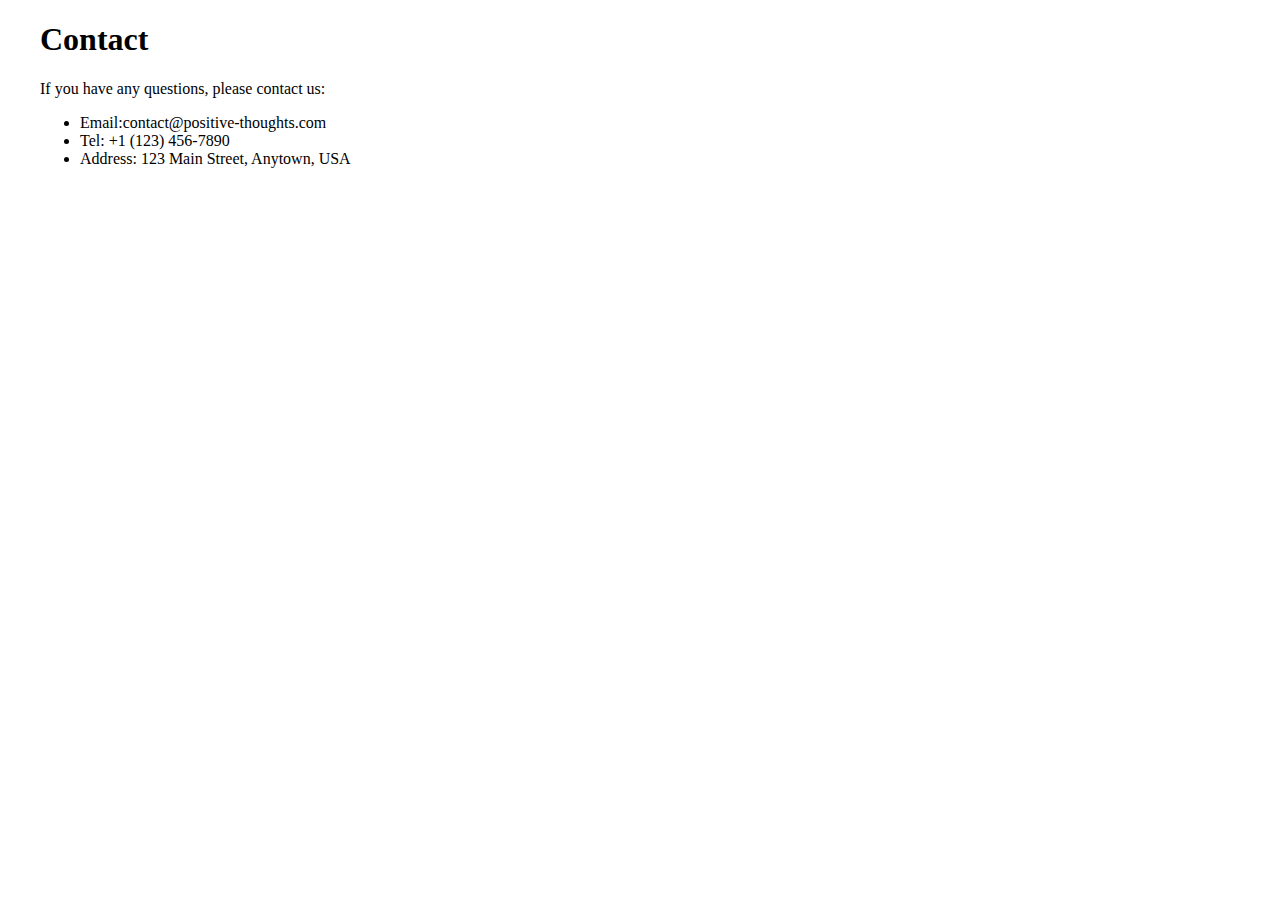
<file: contactus.html>
<!DOCTYPE html>
<html>

<head>
    <title>contact us</title>
    <meta name="viewport" content="width=device-width, initial-scale=1">
    <link rel="stylesheet" href="styles.css">
</head>

<body>
    <h1>Contact</h1>
    <p>If you have any questions, please contact us:</p>
    <ul>
        <li>Email:contact@positive-thoughts.com</li>
        <li>Tel: +1 (123) 456-7890</li>
        <li>Address: 123 Main Street, Anytown, USA</li>
    </ul>
</body>

</html>
</file>
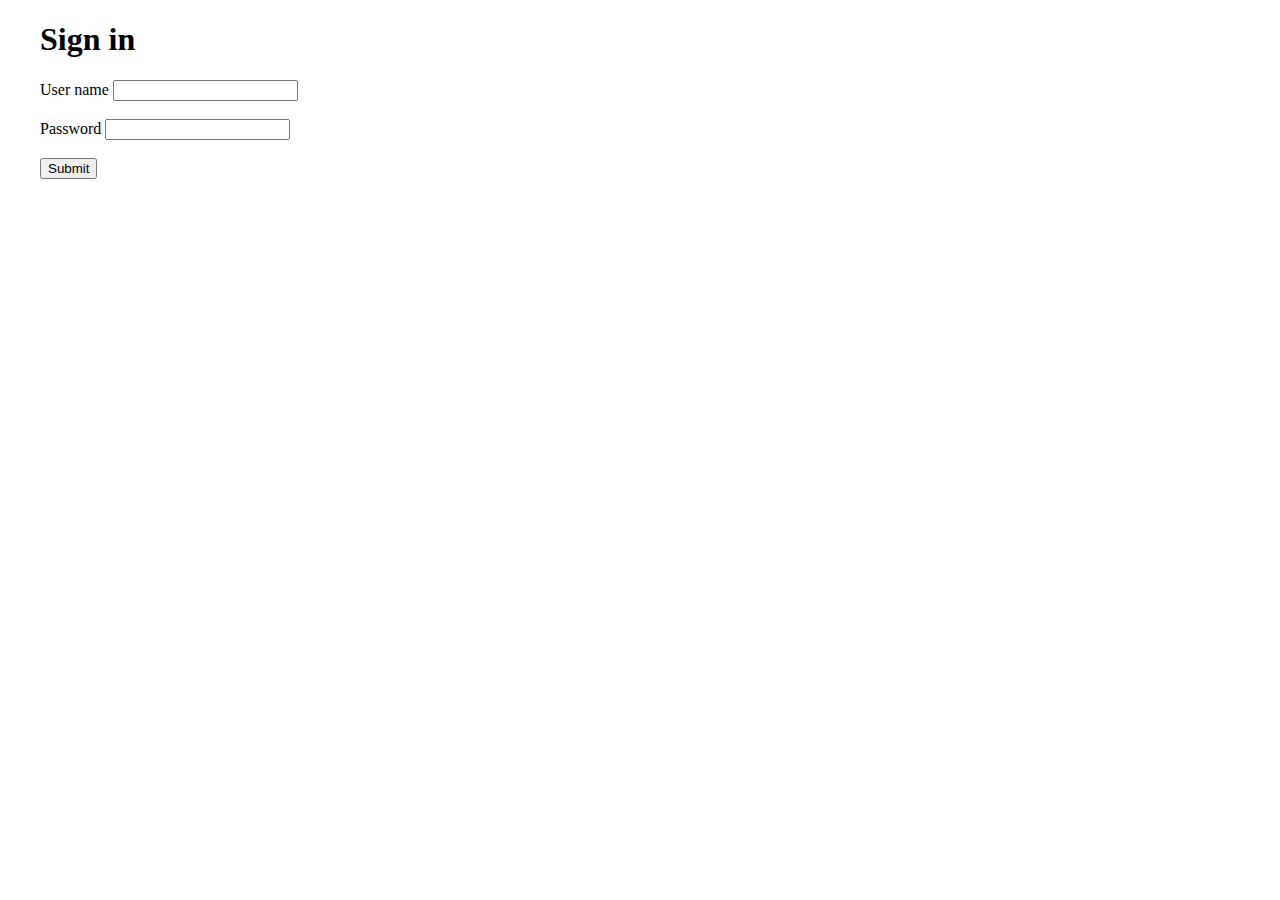
<file: signin.html>
<!DOCTYPE html>
<html>

<head>
    <meta name="viewport" content="width=device-width, initial-scale=1">
    <title>Sign In</title>
    <link rel="stylesheet" href="styles.css">
</head>

<body>
    <h1>Sign in</h1>
    <form>
        <label for="username">User name</label>
        <input type="text" id="username" name="username"><br><br>
        <label for="password">Password</label>
        <input type="password" id="password" name="password"><br><br>
        <button type="submit">Submit</button>
    </form>
</body>

</html>
</file>
<file: styles.css>
/* 在较小的设备上缩小标题字号 */
 @media only screen and (max-width: 600px) {
     h1 {
         font-size: 24px;
     }
 }

 /* 在中等大小的设备上增加一些行距 */
 @media only screen and (min-width: 601px) and (max-width: 1024px) {
     body {
         line-height: 1.5;
     }
 }

 /* 在较大的设备上增加页面的宽度 */
 @media only screen and (min-width: 1025px) {
     body {
         max-width: 1200px;
         margin: 0 auto;
     }
 }
</file>
